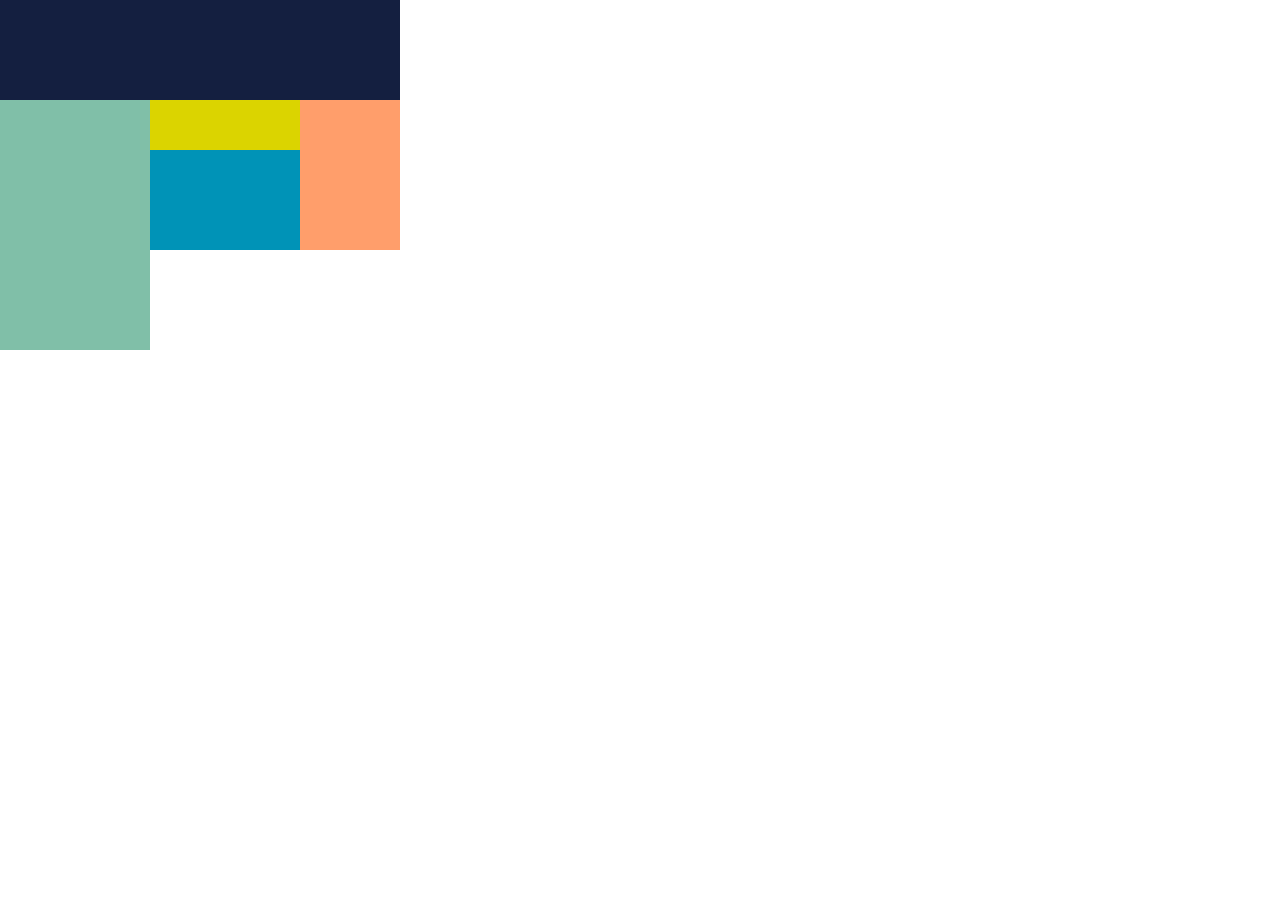
<file: 1-4/index.html>
<!DOCTYPE html>
<html lang="ja">
<head>
    <meta charset="UTF-8">
    <meta name="viewport" content="width=device-width, initial-scale=1.0">
    <title>Document</title>
    <link rel="stylesheet" href="style.css">
</head>
<body>
    <div class="wrapper"> 
        <div class="header"></div>
        <div class="clearfix">
            <div class="left"></div>
            <div class="content">
                <div class="content-top clearfix">
                    <div class="content-top-left">
                        <div class="content-top-left-top"></div>
                        <div class="content-top-left-bottom"></div>
                    </div>
                    <div class="content-top-right">
                    </div>
                </div>
                <div class="content-bottom">
                </div>
            </div>
        </div>
        <div class="footer"></div>    
    </div>
</body>
</html>
</file>
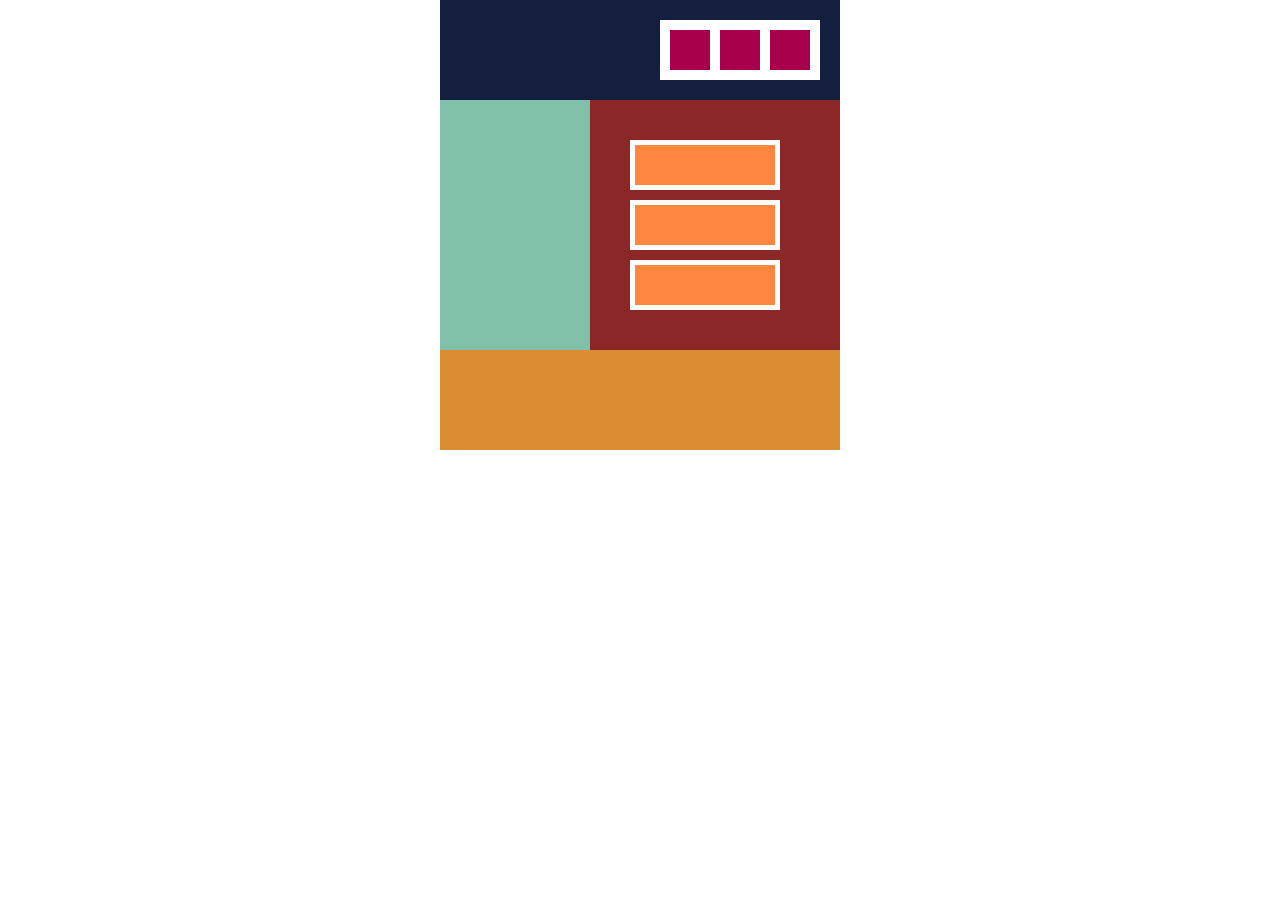
<file: 1-5/index.html>
<!DOCTYPE html>
<html lang="ja">
<head>
    <meta charset="UTF-8">
    <meta name="viewport" content="width=device-width, initial-scale=1.0">
    <title>Document</title>
    <link rel="stylesheet" href="style.css">
</head>
<body>
    <div class="wrapper">
        <div class="header clearfix">
            <div class="box"></div>
            <div class="box"></div>
            <div class="box"></div>
        </div>
        <div class="clearfix">
            <div class="left"></div>
            <div class="right">
                <div class="content"></div>
                <div class="content"></div>
                <div class="content"></div>
            </div>
        </div>
        <div class="footer"></div>
    </div>
</body>
</html>
</file>
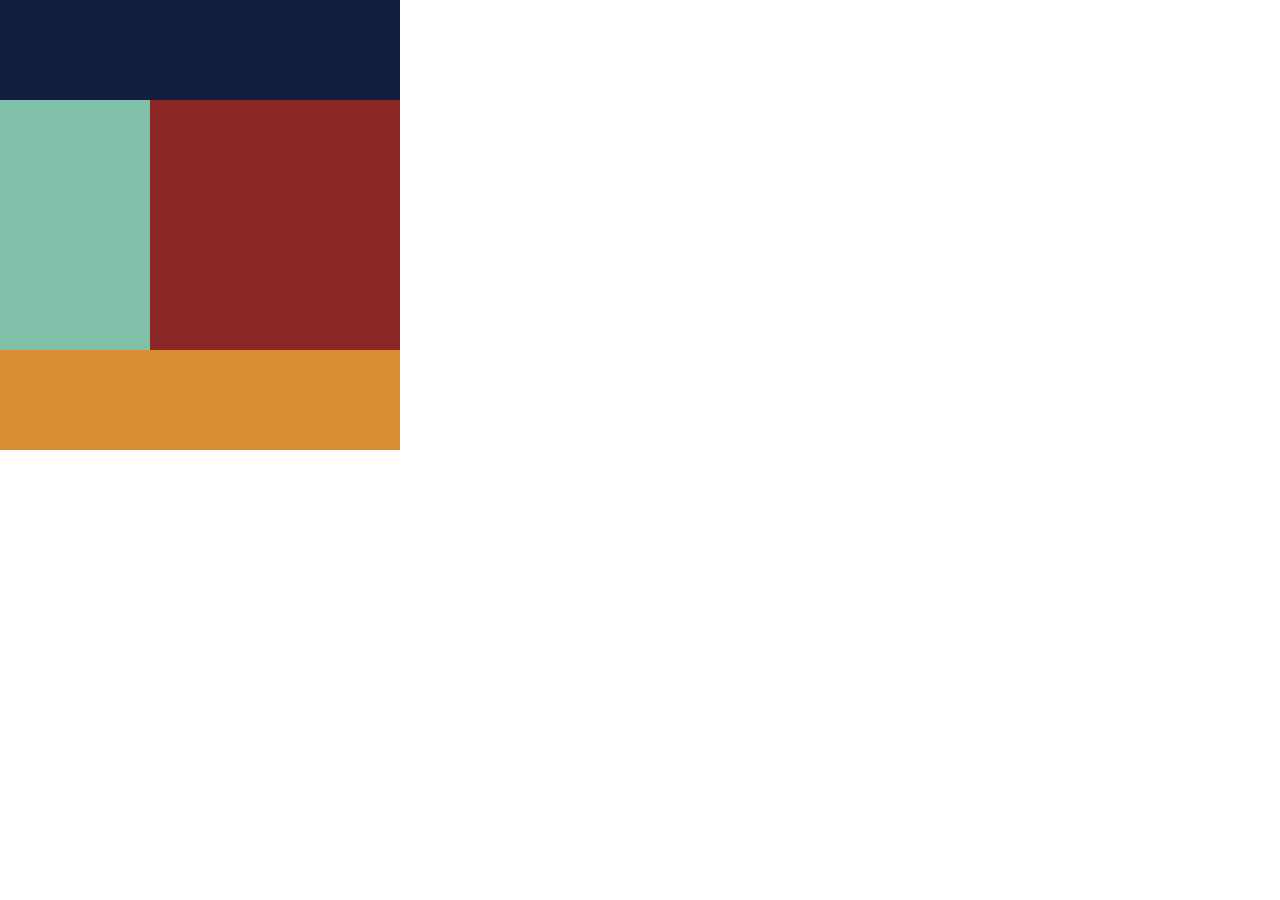
<file: 1-3/top1.html>
<!DOCTYPE html>
<html lang="ja">
<head>
    <meta charset="UTF-8">
    <meta name="viewport" content="width=device-width, initial-scale=1, minimum-scale=1, maximum-scale=1, user-scalable=no">
    <title>1-3</title>
    <link rel="stylesheet" href="style1.css">
</head>
<body>
    <div class="wrapper">
        <div class="header"></div>
        <div class="clearfix">
            <div class="left"></div>
            <div class="right"></div>
        </div>
        <div class="footer"></div>
    </div>
</body>
</html>
</file>
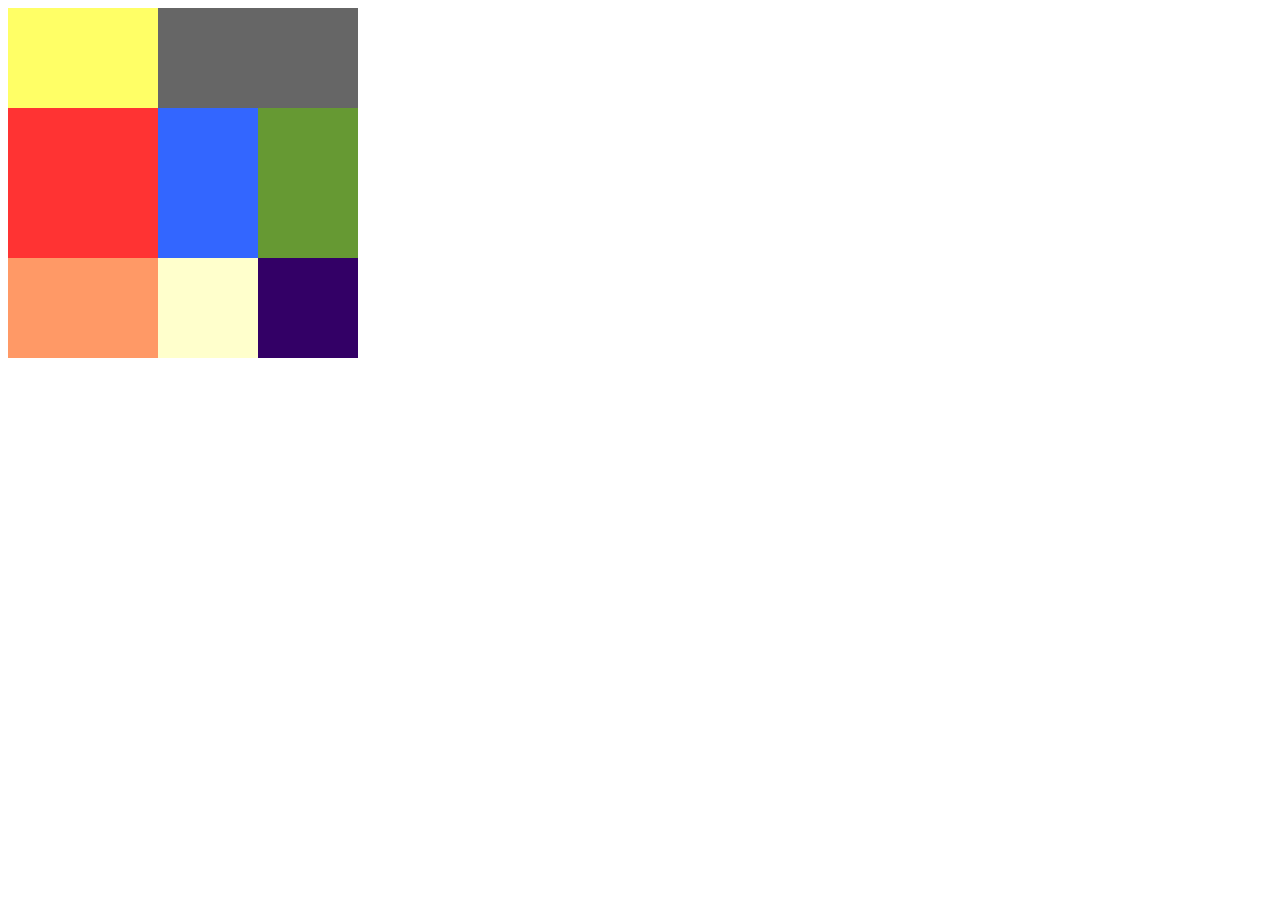
<file: 1-6/top4.html>
<!DOCTYPE html>
<html lang="ja">
<head>
    <meta charset="UTF-8">
    <meta name="viewport" content="width=device-width, initial-scale=1.0">
    <title>Document</title>
    <link rel="stylesheet" href="style4.css">
</head>
<body>
    <div class="wrapper">
        <div class="left clearfix">
            <div class="left-top"></div>
            <div class="left-main"></div>
            <div class="left-bottom"></div>
        </div>
        <div class="right clearfix">
            <div class="right-top"></div>
            <div class="content-main">
                <div class="content-main-left"></div>
                <div class="content-main-right"></div>
            </div>
            <div class="content-bottom ">
                <div class="content-bottom-left"></div>
                <div class="content-bottom-right"></div>
            </div>
        </div>
    </div>
</body>
</html>
</file>
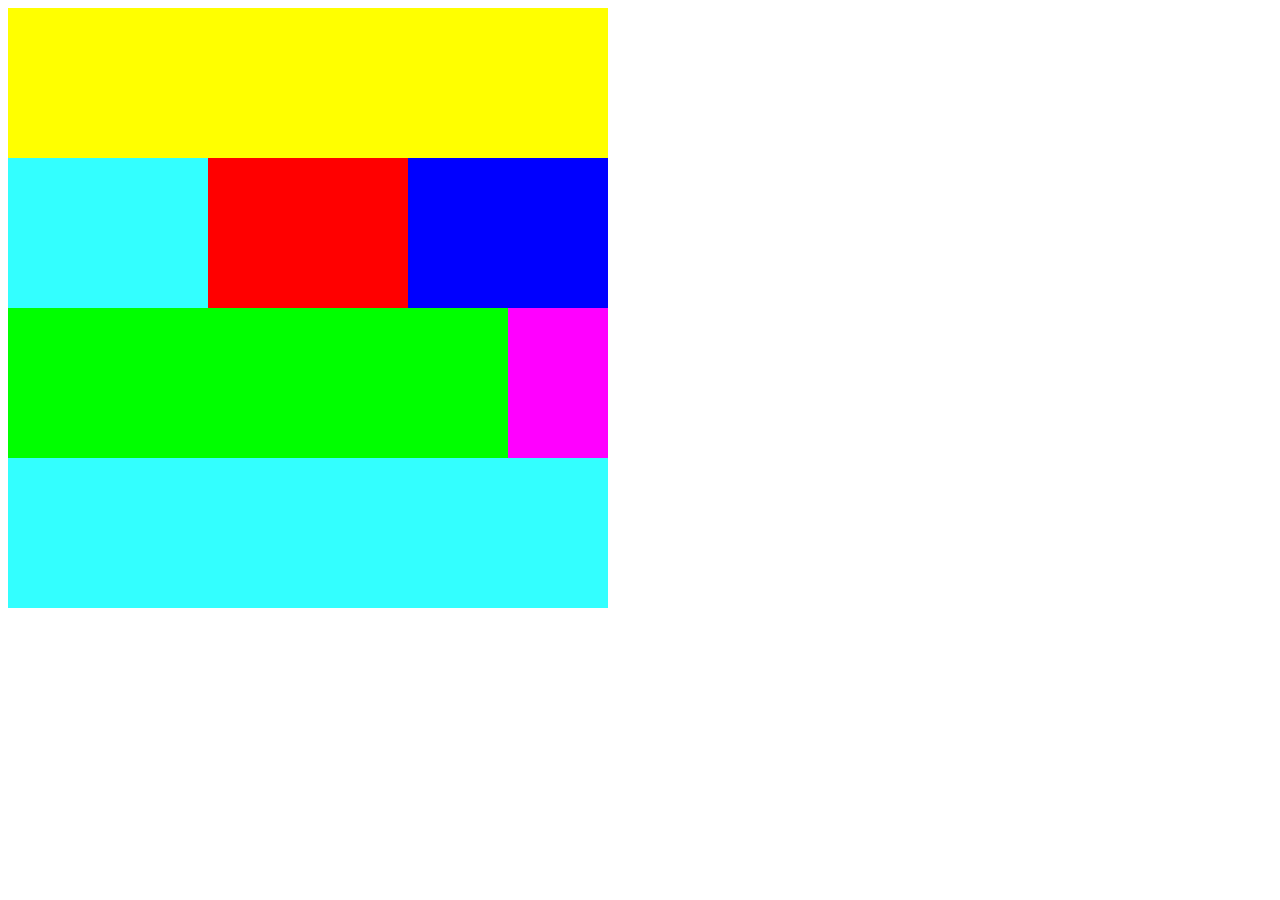
<file: 1-6/top5.html>
<!DOCTYPE html>
<html lang="ja">
<head>
    <meta charset="UTF-8">
    <meta name="viewport" content="width=device-width, initial-scale=1.0">
    <title>Document</title>
    <link rel="stylesheet" href="style5.css">
</head>
<body>
    <div class="wrapper">
        <div class="header"></div>
        <div class="main1 clearfix">
            <div class="main1-top-left"></div>
            <div class="main1-top-center"></div>
            <div class="main1-top-right"></div>
        </div>
        <div class="main2 clearfix">
            <div class="main2-left"></div>
            <div class="main2-right"></div>
        </div>
        <div class="footer"></div>
    </div>
</body>
</html>
</file>
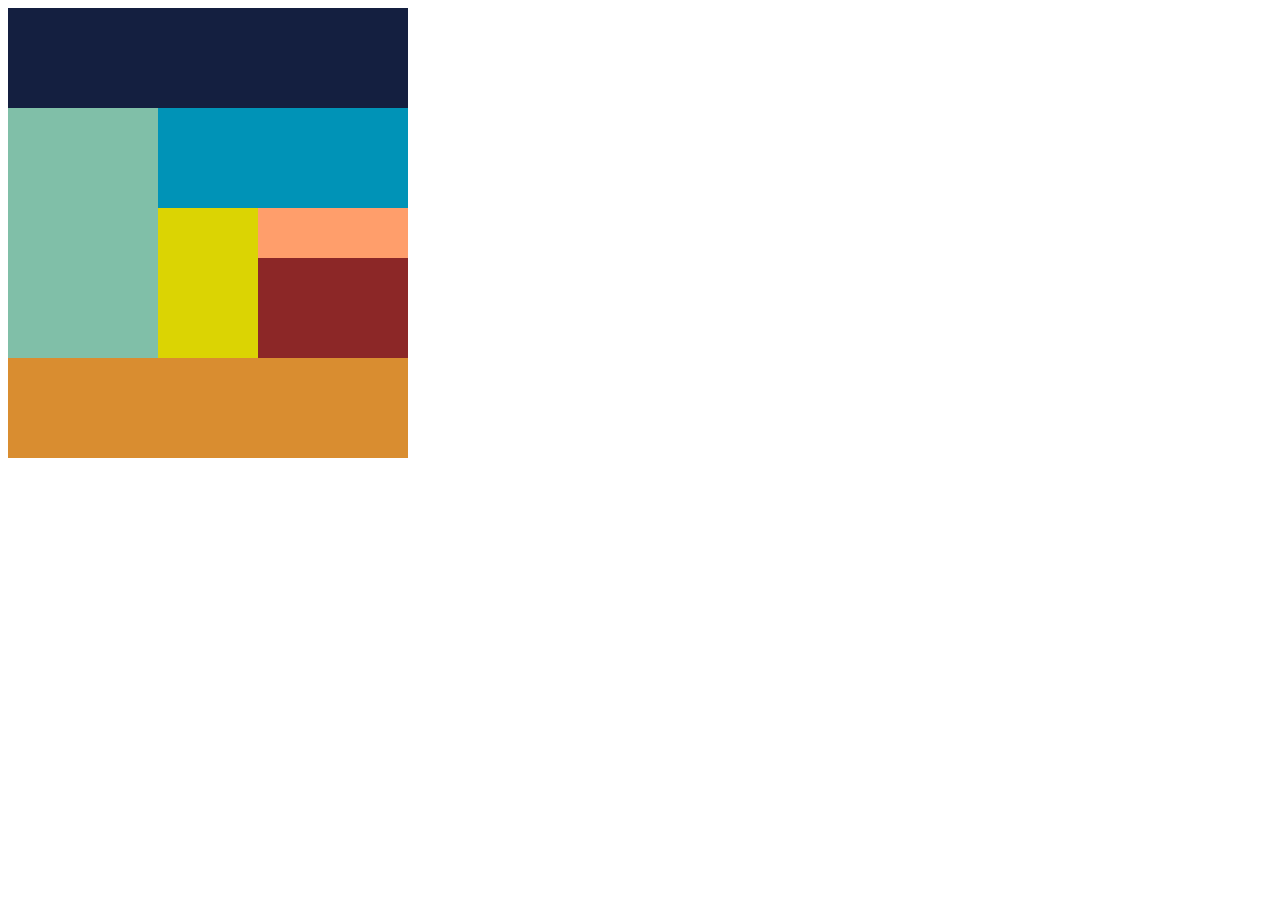
<file: 1-7/index1.html>
<!DOCTYPE html>
<html lang="ja">
<head>
    <meta charset="UTF-8">
    <meta name="viewport" content="width=device-width, initial-scale=1.0">
    <title>1-7</title>
    <link rel="stylesheet" href="style1.css">
</head>
<body>
    <div class="wrapper">
        <div class="header"></div>
        <div class="main clearfix">
            <div class="left"></div>
            <div class="content clearfix">
                <div class="content-top"></div>
                <div class="content-left"></div>
                <div class="content-right-top"></div>
                <div class="content-right-bottom"></div>
            </div>
        </div>
        <div class="footer"></div>
    </div>
</body>
</html>
</file>
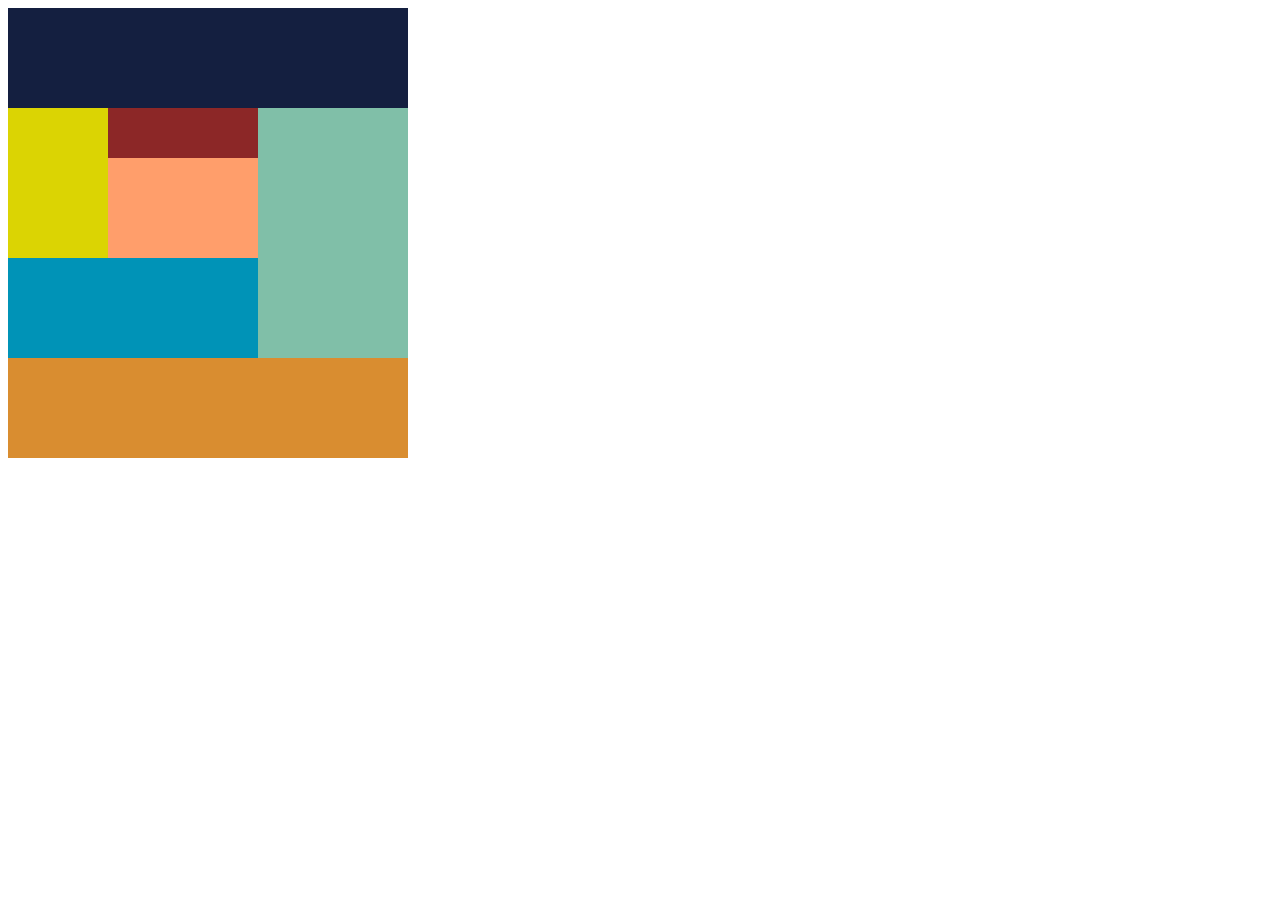
<file: 1-7/index2.html>
<!DOCTYPE html>
<html lang="ja">
<head>
    <meta charset="UTF-8">
    <meta name="viewport" content="width=device-width, initial-scale=1.0">
    <title>1-7</title>
    <link rel="stylesheet" href="style2.css">
</head>
<body>
    <div class="wrapper">
        <div class="header"></div>
        <div class="main clearfix">
            <div class="right clearfix"></div>
            <div class="content">
                <div class="left"></div>
                <div class="main-right clearfix">
                    <div class="right-top"></div>
                    <div class="right-bottom"></div>
                    <div class="content-bottom"></div>
                </div>
            </div>
        </div>
        <div class="footer"> </div>
    </div>
</body>
</html>
</file>
<file: 1-4/style.css>
* {
    margin: 0;
    padding: 0;
}
.wrapper {
    width: 400px;
}
.header {
    background: #141f40;
    height: 100px;
}
.left {
    background: #80bfa8;
    width: 150px;
    height: 250px;
    float: left;
}
.content {
    float: right;
}
.content-top-left {
    float: left;
}
.content-top-left-top {
    background: #dbd400;
    width: 150px;
    height: 50px;
}
.content-top-left-bottom {
    background: #0093b7;
    height: 100px;
    width: 150px;
}
.content-top-right {
    background: #ff9e6b;
    height: 150px;
    width: 100px;
    float: right;
}
.content-bottom {
    background: #8c2727;
    width: 250px;
    height: 100px;
}
.footer {
    background: #d98d30;
    height: 100px;
}
.clearfix:after {
    content: "";
    display: block;1
    clear: both;
    height: 0;
    visibility: hidden;
}

@media screen and (max-width:767px) {

    .wrapper {
        width: 300px;
    }
    .left {
        width: 100px;
    }
    .content-top-left {
        width: 125px;
    }
    .content-top-right {
        width: 75px;
    }
    .content-bottom {
        width: 200px;
    }
}

@media screen and (max-width:479px) {
    .wrapper {
        width: 150px;
    }
    .left {
        width: 150px;
    }
    .content {
        float: none;
    }
    .content-top-right {
        width: 150px;
    }
    .clearfix {
        float: none;
    }
    .content-bottom {
        width: 150px;
    }
    .clearfix:after {
        content: "";
        display: block;
        clear: both;
        height: 0;
        visibility: hidden;
    }
}
</file>
<file: 1-5/style.css>
* {
    margin: 0 auto;
    padding: 0;
}
html,body {
    height: 100%;
}
.wrapper {
    width: 400px;
}
.header {
    margin: 0;
    padding: 0;
    background: #141f40;
    height: 100px;
}
.box {
    float: right;
    width: 40px;
    height: 40px;
    background: #a9004b;
    border: 10px solid #fff;
    margin-top: 20px;
}
.box:first-child {
    margin-right: 20px;
    margin-left: -10px;
}
.box:last-child {
    margin-right: -10px;
}
.left {
    background: #80bfa8;
    width: 150px;
    height: 250px;
    float: left;
}
.right {
    background: #8c2727;
    width: 250px;
    height: 250px;
    float: right;
    display: flex;
    flex-flow: column;
}
.content {
    width: 140px;
    height: 40px;
    background: #ff863f;
    border: #fff 5px solid;
    margin-left: 40px;
    margin-right: 60px;
}
.content:first-child {
    margin-top: 40px;
    margin-bottom: 10px;
}
.content:last-child {
    margin-top: 10px;
}

.footer {
    background: #d98d30;
    height: 100px;
}
.clearfix::after {
    content: "";
    display: block;
    clear: both;
 }

 @media screen and (max-width: 479px) {
     .wrapper {
         width: 200px;
     }
     .header {
         height: 180px;
         padding-top: 20px;
    }
     .box {
         float: none;
         margin-left: 70px;
         margin-right: 70px;
         margin-top: 0;
         box-sizing: content-box;
     }
     .box:first-child {
         margin-left: 70px;
         margin-bottom: -10px;
     }
     .box:nth-of-type(2) {
         margin-top: 0;
     }
     .box:last-child {
         margin-top: -10px;
         margin-bottom: 20px;
     }
     .left {
         height: 100px;
     }
     .right {
         width: 200px;
         height: 180px;
     }
     .content {
         margin-left: 30px;
         margin-right: 30px;
         margin: 0 auto;
         box-sizing: border-box;
     }
     .content:first-child {
         margin-top: 20px;
     }
     .content:last-child {
         margin-bottom: 20px;
     }
     .left {
        width: 200px;
     }
     .clearfix::after {
        content: "";
        display: block;
        clear: both;
     }
 }
</file>
<file: 1-3/style1.css>
* {
    margin: 0;
    padding: 0;
}

.wrapper {
    width: 400px;
}

body {
    width: 100%;
}

.header {
    background: #141f40;
    width: 100%;
    height: 100px;
}


.left {
    background: #80bfa8;
    width: 150px;
    height: 250px;
    float: left;
}

.right {
    background: #8c2727;
    width: 250px;
    height: 250px;
    float: left;
}

.footer {
    background: #d98d30;
    width: 100%;
    height: 100px;
}

.clearfix::after {
    content: "";
    display: block;
    clear: both;
    height: 0;
    visibility: hidden;
 }
 
@media screen and (max-width: 767px) {

    .wrapper {
        width: 250px;
    }
    .header {
        width: 250px;
    }
    .right {
        width: 100px;
    }
    .footer {
        width: 250px;
    }
}

@media screen and (max-width: 479px) {
    
    .wrapper {
        width: 150px;
    }
    body {
        width: 150px;
    }
    .header {
        width: 150px;
    }
    .right {
        width: 150px; 
    }
    .left {
        width: 150px;
    }
    .footer {
        width: 150px;
    }
    .clearfix {
        float: none;
    }
    .clearfix::after {
        content: "";
        display: block;
        clear: both;
    }
}
</file>
<file: 1-6/style4.css>
.wrapper {
    width: 350px;
    height: 350px;
}
.left {
    width: 150px;
    float: left;
}
.left-top {
    background: #FFFF66;
    height: 100px;
}
.left-main {
    background: #FF3333;
    height: 150px;
}
.left-bottom {
    background: #FF9966;
    height: 100px;
}
.right {
    float: right;
}
.right-top {
    background: #666666;
    height: 100px;
    width: 200px;
}
.content-main-left {
    background: #3366FF;
    width: 100px;
    height: 150px;
    float: left;
}
.content-main-right {
    background: #669933;
    width: 100px;
    height: 150px;
    float: right;
}
.content-bottom-left {
    background: #FFFFCC;
    width: 100px;
    height: 100px;
    float: left;
}
.content-bottom-right {
    background: #330066;
    width: 100px;
    height: 100px;
    float: right;
}
.clearfix::after {
    content: "";
    display: block;
    clear: both;
 }
</file>
<file: 1-6/style5.css>
.wrapper {
    width: 600px;
    height: 600px;
}
.header {
    background: #FFFF00;
    height: 150px;
}
.main1-top-left {
    background: #33FFFF;
    width: 200px;
    height: 150px;
    margin: 0;
    float: left;
}
.main1-top-center {
    background: #FF0000;
    width: 200px;
    height: 150px;
    float: left;
}
.main1-top-right {
    background: #0000FF;
    width: 200px;
    height: 150px;
    float: left;
}
.main2-left {
    background: #00FF00;
    width: 500px;
    height: 150px;
    float: left;
}
.main2-right {
    background: #FF00FF;
    width: 100px;
    height: 150px;
    float: left;
}
.footer {
    background: #33FFFF;
    height: 150px;
}
.clearfix::after {
    content: "";
    display: block;
    clear: both;
 }
</file>
<file: 1-7/style1.css>
.wrapper {
    width: 400px;
    height: 450px;
}
.header {
    background: #141f40;
    height: 100px;
}
.left {
    background: #80bfa8;
    width: 150px;
    height: 250px;
    float: left;
}
.content-top {
    background: #0093b7;
    width: 250px;
    height: 100px;
    float: left;
}
.content-left {
    background: #dbd403;
    width: 100px;
    height: 150px;
    float: left;
}
.content-right-top {
    background: #ff9e6b;
    width: 150px;
    height: 50px;
    float: left;
}
.content-right-bottom {
    background: #8c2727;
    width: 150px;
    height: 100px;
    float: left;
}
.footer {
    background: #d98d30;
    height: 100px;
}
.clearfix::after {
    content: "";
    display: block;
    clear: both;
}
</file>
<file: 1-7/style2.css>
.wrapper {
    width: 400px;
}
.header {
    background: #141f40;
    height: 100px;
}
.left {
    background: #dbd403;
    height: 150px;
    width: 100px;
    float: left;
}
.right-top {
    background: #8c2727;
    height: 50px;
    width: 150px;
    float: left;
} 
.right-bottom {
    background: #ff9e6b;
    width: 150px;
    height: 100px;
    float: left;
}
.content-bottom {
    background: #0093b7;
    width: 250px;
    height: 100px;
    float: left;
} 
.right {
    background: #80bfa8;
    height: 250px;
    width: 150px;
    float: right;
}

.footer {
    background: #d98d30;
    height: 100px;
}
.clearfix::after {
    content: "";
    display: block;
    clear: both;
    height: 0;
	visibility: hidden;
}
</file>
